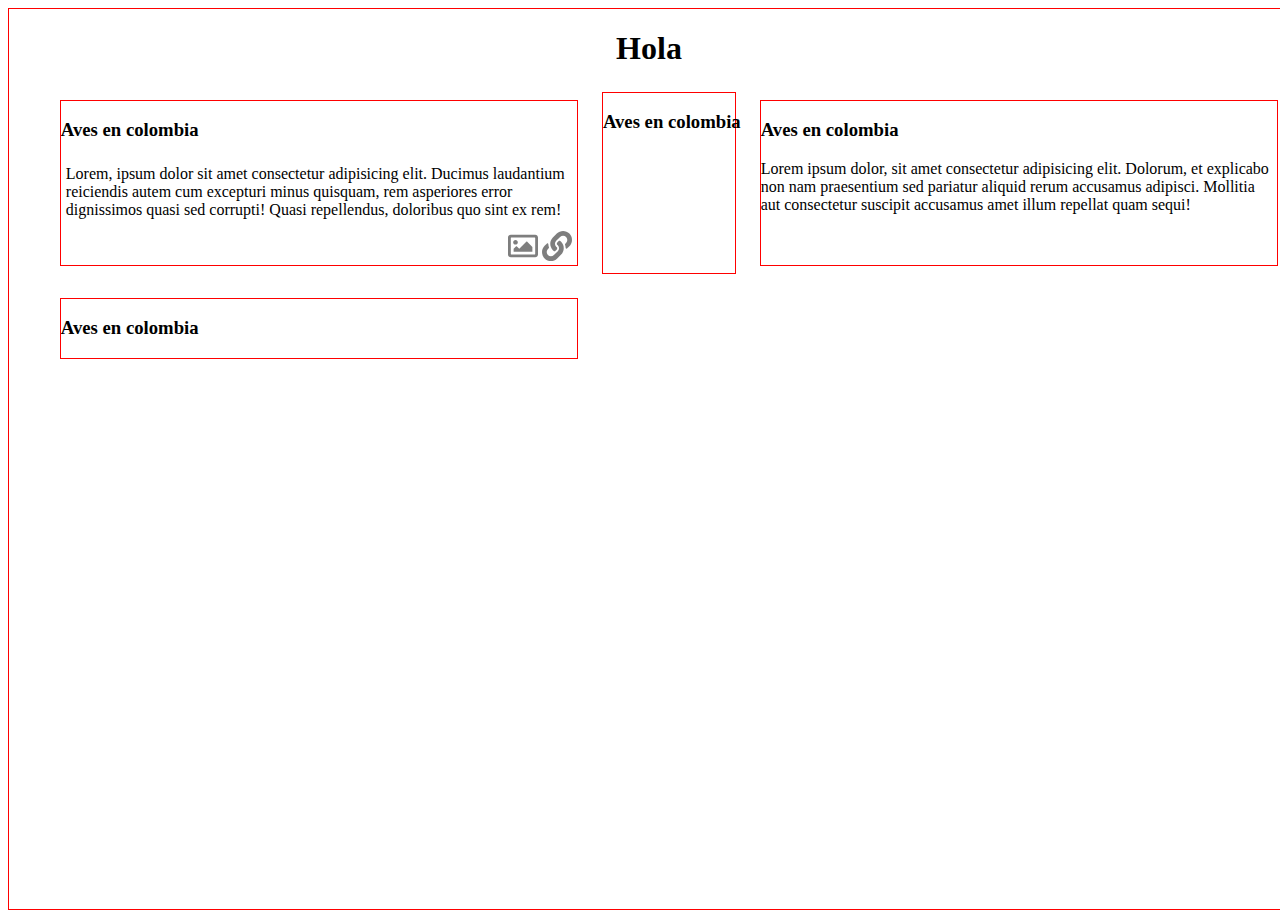
<file: algunos.html>
<link rel="stylesheet" href="css/some.css">

<body>
    <div class="some">
        <h1>Hola</h1>
        <div class="cont-t">
            <div class="tarM">
                <h3>Aves en colombia</h3>
                <div class="desc">
                    <p>Lorem, ipsum dolor sit amet consectetur adipisicing elit. Ducimus laudantium reiciendis autem cum excepturi minus quisquam, rem asperiores error dignissimos quasi sed corrupti! Quasi repellendus, doloribus quo sint ex rem!</p>

                </div>
                <div class="butons">
                    <span class="ico-img"><a href="" alt="Link"><svg aria-hidden="true" data-prefix="far" data-icon="image" class="svg-inline--fa fa-image fa-w-16" role="img" xmlns="http://www.w3.org/2000/svg" viewBox="0 0 512 512"><path fill="currentColor" d="M464 64H48C21.49 64 0 85.49 0 112v288c0 26.51 21.49 48 48 48h416c26.51 0 48-21.49 48-48V112c0-26.51-21.49-48-48-48zm-6 336H54a6 6 0 0 1-6-6V118a6 6 0 0 1 6-6h404a6 6 0 0 1 6 6v276a6 6 0 0 1-6 6zM128 152c-22.091 0-40 17.909-40 40s17.909 40 40 40 40-17.909 40-40-17.909-40-40-40zM96 352h320v-80l-87.515-87.515c-4.686-4.686-12.284-4.686-16.971 0L192 304l-39.515-39.515c-4.686-4.686-12.284-4.686-16.971 0L96 304v48z"></path></svg><p>Ver imagen</p></a></span>
                    <span class="ico-img"><a href=""><svg aria-hidden="true" data-prefix="fas" data-icon="link" class="svg-inline--fa fa-link fa-w-16" role="img" xmlns="http://www.w3.org/2000/svg" viewBox="0 0 512 512"><path fill="currentColor" d="M326.612 185.391c59.747 59.809 58.927 155.698.36 214.59-.11.12-.24.25-.36.37l-67.2 67.2c-59.27 59.27-155.699 59.262-214.96 0-59.27-59.26-59.27-155.7 0-214.96l37.106-37.106c9.84-9.84 26.786-3.3 27.294 10.606.648 17.722 3.826 35.527 9.69 52.721 1.986 5.822.567 12.262-3.783 16.612l-13.087 13.087c-28.026 28.026-28.905 73.66-1.155 101.96 28.024 28.579 74.086 28.749 102.325.51l67.2-67.19c28.191-28.191 28.073-73.757 0-101.83-3.701-3.694-7.429-6.564-10.341-8.569a16.037 16.037 0 0 1-6.947-12.606c-.396-10.567 3.348-21.456 11.698-29.806l21.054-21.055c5.521-5.521 14.182-6.199 20.584-1.731a152.482 152.482 0 0 1 20.522 17.197zM467.547 44.449c-59.261-59.262-155.69-59.27-214.96 0l-67.2 67.2c-.12.12-.25.25-.36.37-58.566 58.892-59.387 154.781.36 214.59a152.454 152.454 0 0 0 20.521 17.196c6.402 4.468 15.064 3.789 20.584-1.731l21.054-21.055c8.35-8.35 12.094-19.239 11.698-29.806a16.037 16.037 0 0 0-6.947-12.606c-2.912-2.005-6.64-4.875-10.341-8.569-28.073-28.073-28.191-73.639 0-101.83l67.2-67.19c28.239-28.239 74.3-28.069 102.325.51 27.75 28.3 26.872 73.934-1.155 101.96l-13.087 13.087c-4.35 4.35-5.769 10.79-3.783 16.612 5.864 17.194 9.042 34.999 9.69 52.721.509 13.906 17.454 20.446 27.294 10.606l37.106-37.106c59.271-59.259 59.271-155.699.001-214.959z"></path></svg><p>Visitar link</p></a></span>
                </div>
            </div>
            <div class="tarM">
                <h3>Aves en colombia</h3>
            </div>
            <div class="tarM">
                <h3>Aves en colombia</h3>
                <p>Lorem ipsum dolor, sit amet consectetur adipisicing elit. Dolorum, et explicabo non nam praesentium sed pariatur aliquid rerum accusamus adipisci. Mollitia aut consectetur suscipit accusamus amet illum repellat quam sequi!</p>
            </div>
            <div class="tarM">
                <h3>Aves en colombia</h3>
            </div>
        </div>
    </div>

</body>

</html>
</file>
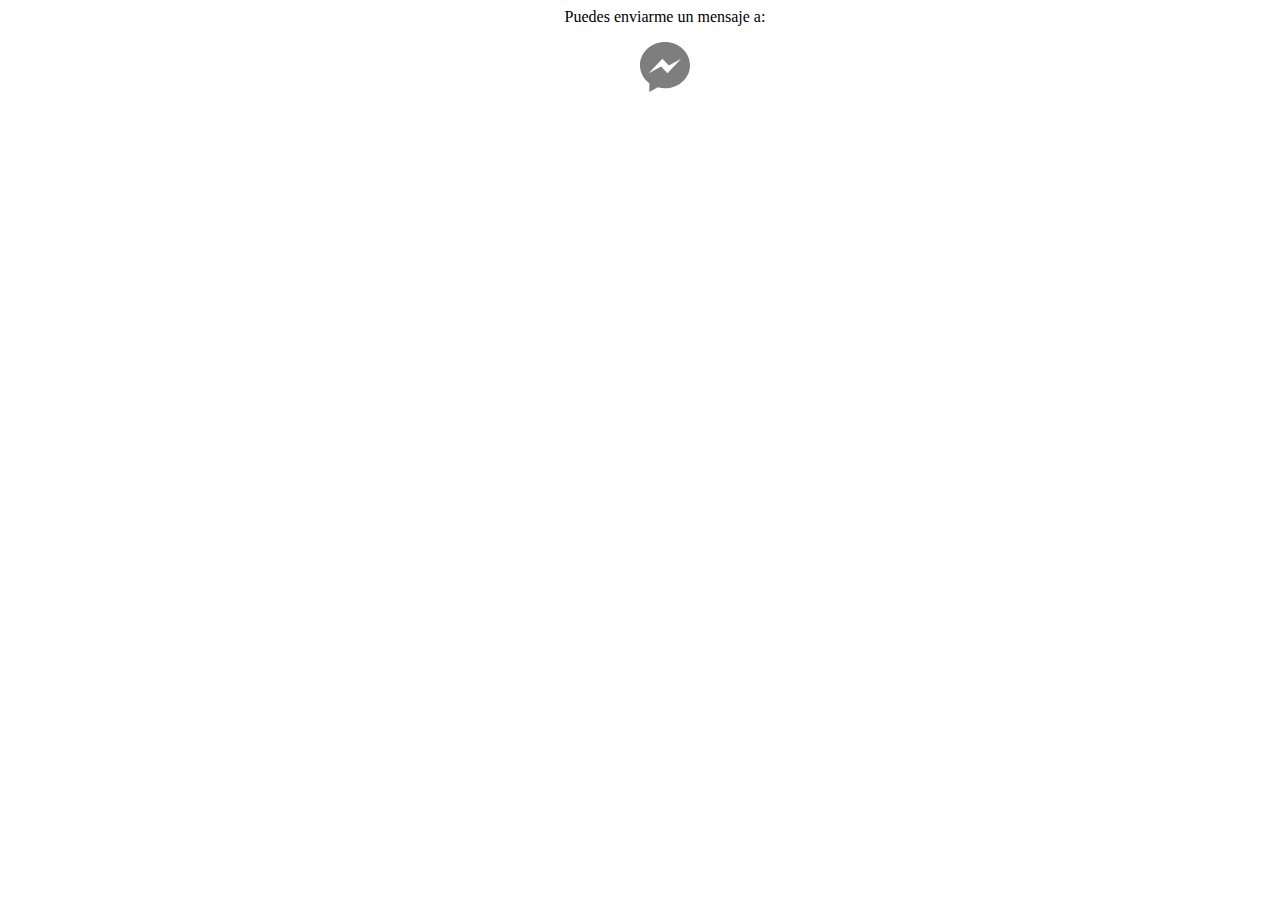
<file: contact.html>
<link rel="stylesheet" href="css/contact.css">

<body>
    <div class="contact">
        <div class="contact-container">
            <p>Puedes enviarme un mensaje a:</p>
            <li class="fb"><a target="_blank" href="https://m.me/DiiegoMonsalve12"><svg role="img" width="200" viewBox="0 0 24 24" xmlns="http://www.w3.org/2000/svg"><title>Messenger </title><path d="M12 0C5.373 0 0 4.974 0 11.111c0 3.498 1.744 6.614 4.469 8.654V24l4.088-2.242c1.092.3 2.246.464 3.443.464 6.627 0 12-4.975 12-11.11S18.627 0 12 0zm1.191 14.963l-3.055-3.26-5.963 3.26L10.732 8l3.131 3.259L19.752 8l-6.561 6.963z"/></svg></a></li>

        </div>
    </div>

</body>

</html>
</file>
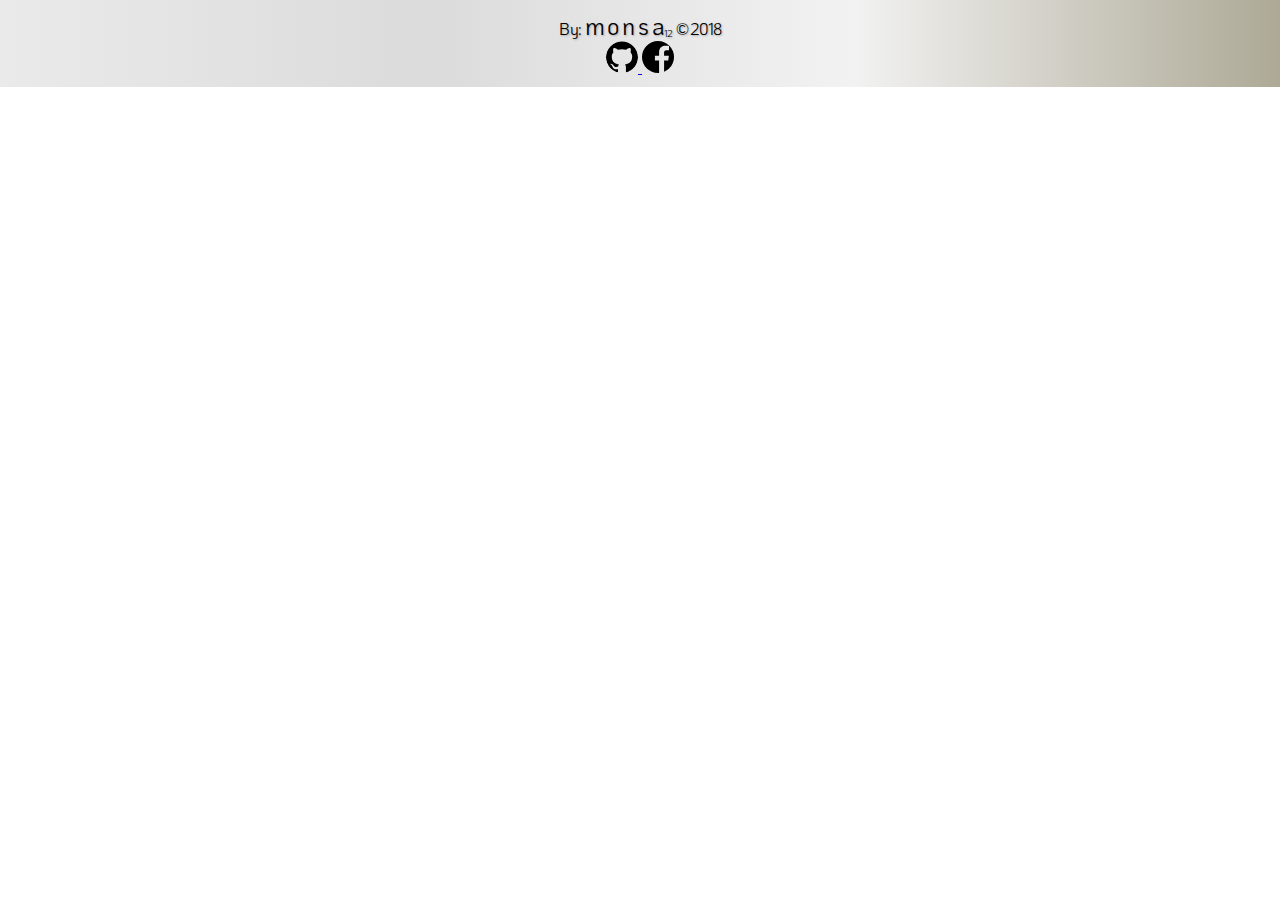
<file: footer.html>
<!DOCTYPE html>
<html lang="en">

<head>
    <meta charset="UTF-8">
    <meta name="viewport" content="width=device-width, initial-scale=1.0">
    <meta http-equiv="X-UA-Compatible" content="ie=edge">
    <link rel="stylesheet" href="css/footer.css">
    <link rel="stylesheet" href="https://use.fontawesome.com/releases/v5.3.1/css/all.css" integrity="sha384-mzrmE5qonljUremFsqc01SB46JvROS7bZs3IO2EmfFsd15uHvIt+Y8vEf7N7fWAU" crossorigin="anonymous">
    <title>Document</title>

    <body>
        <footer id="footer">
            <div id="cont">

                <div id="brand">
                    <span id="texto"><span id="txt">By:</span> <a href="">monsa  <span id="number">12</span></a> <span id="txt">&copy;2018</span>

                    </span>
                    <div id="redes">
                        <a href="https://github.com/monsa12"><svg aria-labelledby="simpleicons-github-icon" role="img" viewBox="0 0 24 24" xmlns="http://www.w3.org/2000/svg">
                        <path d="M12 .297c-6.63 0-12 5.373-12 12 0 5.303 3.438 9.8 8.205 11.385.6.113.82-.258.82-.577 0-.285-.01-1.04-.015-2.04-3.338.724-4.042-1.61-4.042-1.61C4.422 18.07 3.633 17.7 3.633 17.7c-1.087-.744.084-.729.084-.729 1.205.084 1.838 1.236 1.838 1.236 1.07 1.835 2.809 1.305 3.495.998.108-.776.417-1.305.76-1.605-2.665-.3-5.466-1.332-5.466-5.93 0-1.31.465-2.38 1.235-3.22-.135-.303-.54-1.523.105-3.176 0 0 1.005-.322 3.3 1.23.96-.267 1.98-.399 3-.405 1.02.006 2.04.138 3 .405 2.28-1.552 3.285-1.23 3.285-1.23.645 1.653.24 2.873.12 3.176.765.84 1.23 1.91 1.23 3.22 0 4.61-2.805 5.625-5.475 5.92.42.36.81 1.096.81 2.22 0 1.606-.015 2.896-.015 3.286 0 .315.21.69.825.57C20.565 22.092 24 17.592 24 12.297c0-6.627-5.373-12-12-12"/>
                    </svg>
                </a>
                        <a href="https://facebook.com/diiegomonsalve12">
                            <svg aria-labelledby="simpleicons-facebook-icon" role="img" viewBox="0 0 24 24" xmlns="http://www.w3.org/2000/svg"><title id="simpleicons-facebook-icon">Facebook icon</title><path d="M22.676 0H1.324C.593 0 0 .593 0 1.324v21.352C0 23.408.593 24 1.324 24h11.494v-9.294H9.689v-3.621h3.129V8.41c0-3.099 1.894-4.785 4.659-4.785 1.325 0 2.464.097 2.796.141v3.24h-1.921c-1.5 0-1.792.721-1.792 1.771v2.311h3.584l-.465 3.63H16.56V24h6.115c.733 0 1.325-.592 1.325-1.324V1.324C24 .593 23.408 0 22.676 0"/></svg>
                        </a>
                    </div>
                </div>





            </div>
        </footer>

    </body>


</html>
</file>
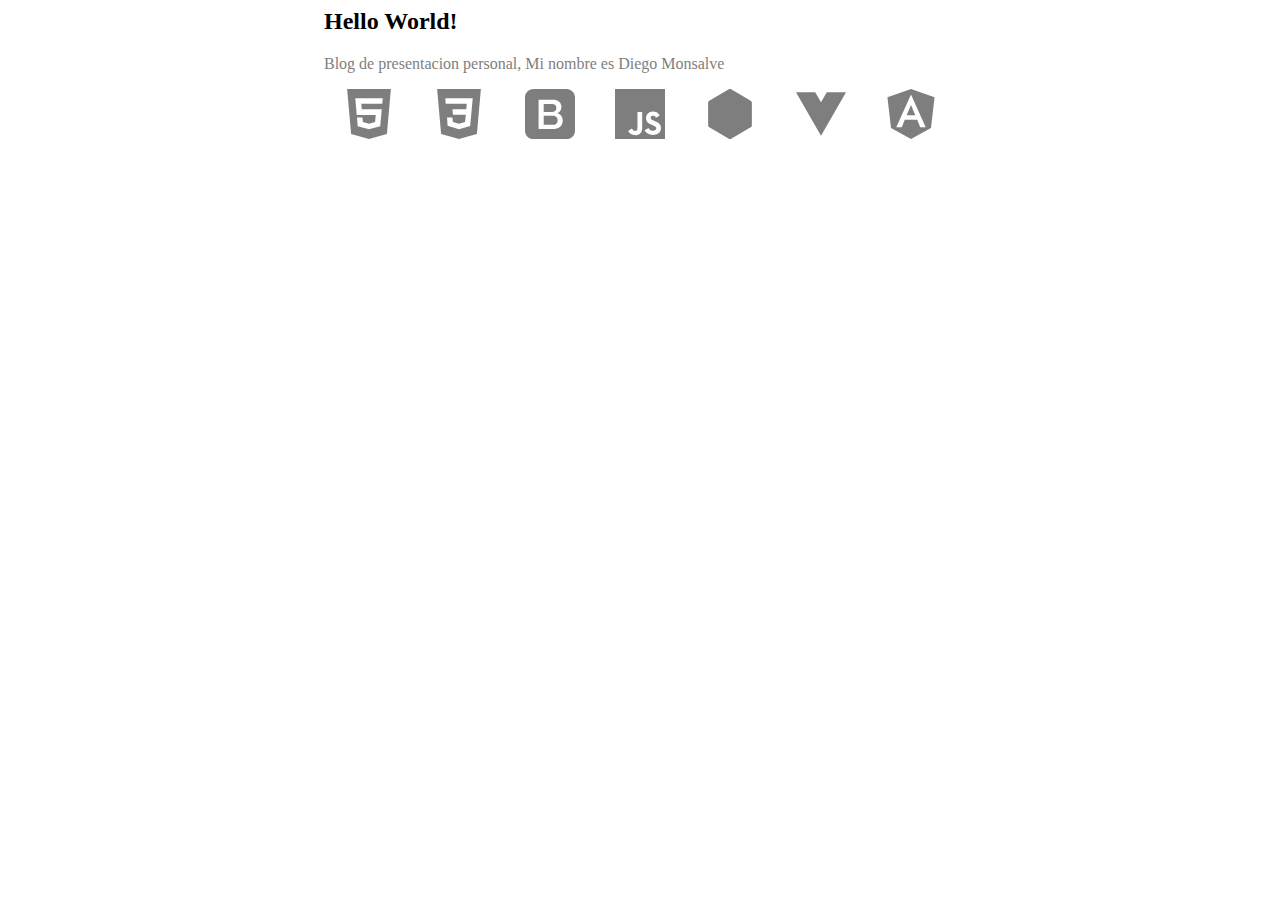
<file: home.html>
<link rel="stylesheet" href="css/home.css">

<body>
    <div class="home">
        <div class="titulo">

            <h2>Hello World!</h2>
            <p>Blog de presentacion personal, Mi nombre es Diego Monsalve</p>
        </div>
        <div class="iconos">

            <div class="icoSVG">
                <svg aria-labelledby="simpleicons-html5-icon" role="img" height="50" width="50" viewBox="0 0 24 24" xmlns="http://www.w3.org/2000/svg"><title id="simpleicons-html5-icon">HTML5 icon</title><path d="M1.5 0h21l-1.91 21.563L11.977 24l-8.564-2.438L1.5 0zm7.031 9.75l-.232-2.718 10.059.003.23-2.622L5.412 4.41l.698 8.01h9.126l-.326 3.426-2.91.804-2.955-.81-.188-2.11H6.248l.33 4.171L12 19.351l5.379-1.443.744-8.157H8.531z"/></svg>
                <b class="b">HTML5</b>

            </div>
            <div class="icoSVG">
                <svg aria-labelledby="simpleicons-css3-icon" role="img" height="50" width="50" viewBox="0 0 24 24" xmlns="http://www.w3.org/2000/svg"><title id="simpleicons-css3-icon">CSS3 icon</title><path d="M1.5 0h21l-1.91 21.563L11.977 24l-8.565-2.438L1.5 0zm17.09 4.413L5.41 4.41l.213 2.622 10.125.002-.255 2.716h-6.64l.24 2.573h6.182l-.366 3.523-2.91.804-2.956-.81-.188-2.11h-2.61l.29 3.855L12 19.288l5.373-1.53L18.59 4.414z"/></svg>
                <b class="b">CSS3</b>

            </div>
            <div class="icoSVG">
                <svg aria-labelledby="simpleicons-bootstrap-icon" role="img" height="50" width="50" viewBox="0 0 24 24" xmlns="http://www.w3.org/2000/svg"><title id="simpleicons-bootstrap-icon">Bootstrap icon</title><path d="M20 0H4C1.793.006.006 1.793 0 4v16c0 2.2 1.8 4 4 4h16c2.2 0 4-1.8 4-4V4c0-2.2-1.8-4-4-4zm-2.187 16.855c-.2.482-.517.907-.923 1.234-.42.34-.952.62-1.607.82-.654.203-1.432.305-2.333.305H6.518v-14h6.802c1.258 0 2.266.283 3.02.86.76.58 1.138 1.444 1.138 2.61 0 .705-.172 1.31-.518 1.81-.344.497-.84.886-1.48 1.156v.046c.854.18 1.515.585 1.95 1.215s.658 1.426.658 2.387c0 .538-.104 1.05-.3 1.528l.025.027zm-2.776-3.45c-.41-.375-.986-.558-1.73-.558H8.985v4.368h4.334c.74 0 1.32-.192 1.73-.58.41-.385.62-.934.62-1.64-.007-.69-.21-1.224-.62-1.59h-.017zm-.6-2.823c.396-.336.59-.817.59-1.444 0-.704-.175-1.204-.53-1.49-.352-.285-.86-.433-1.528-.433h-4v3.863h4c.583 0 1.08-.17 1.464-.496z"/></svg>
                <b class="b">Bootstrap4</b>

            </div>
            <div class="icoSVG">
                <svg aria-labelledby="simpleicons-javascript-icon" role="img" height="50" width="50" viewBox="0 0 24 24" xmlns="http://www.w3.org/2000/svg"><title id="simpleicons-javascript-icon">JavaScript icon</title><path d="M0 0h24v24H0V0zm22.034 18.276c-.175-1.095-.888-2.015-3.003-2.873-.736-.345-1.554-.585-1.797-1.14-.091-.33-.105-.51-.046-.705.15-.646.915-.84 1.515-.66.39.12.75.42.976.9 1.034-.676 1.034-.676 1.755-1.125-.27-.42-.404-.601-.586-.78-.63-.705-1.469-1.065-2.834-1.034l-.705.089c-.676.165-1.32.525-1.71 1.005-1.14 1.291-.811 3.541.569 4.471 1.365 1.02 3.361 1.244 3.616 2.205.24 1.17-.87 1.545-1.966 1.41-.811-.18-1.26-.586-1.755-1.336l-1.83 1.051c.21.48.45.689.81 1.109 1.74 1.756 6.09 1.666 6.871-1.004.029-.09.24-.705.074-1.65l.046.067zm-8.983-7.245h-2.248c0 1.938-.009 3.864-.009 5.805 0 1.232.063 2.363-.138 2.711-.33.689-1.18.601-1.566.48-.396-.196-.597-.466-.83-.855-.063-.105-.11-.196-.127-.196l-1.825 1.125c.305.63.75 1.172 1.324 1.517.855.51 2.004.675 3.207.405.783-.226 1.458-.691 1.811-1.411.51-.93.402-2.07.397-3.346.012-2.054 0-4.109 0-6.179l.004-.056z"/></svg>
                <b class="b">JavaScript</b>

            </div>
            <div class="icoSVG">
                <svg aria-labelledby="simpleicons-nodejs-icon" role="img" height="50" width="50" viewBox="0 0 24 24" xmlns="http://www.w3.org/2000/svg"><title id="simpleicons-nodejs-icon">Node.JS icon</title><path d="M11.435.153l-9.37 5.43c-.35.203-.564.578-.563.983V17.43c0 .404.215.78.564.982l9.37 5.435c.35.203.78.203 1.13 0l9.366-5.433c.35-.205.564-.578.565-.982V6.566c0-.404-.216-.78-.566-.984L12.567.152c-.35-.203-.782-.203-1.13 0"/></svg>
                <b class="b">NodeJs</b>

            </div>
            <div class="icoSVG">
                <svg aria-labelledby="simpleicons-vuejs-icon" role="img" height="50" width="50" viewBox="0 0 24 24" xmlns="http://www.w3.org/2000/svg"><title id="simpleicons-vuejs-icon">Vue.js icon</title><path d="M19.197 1.608l.003-.006h-4.425L12 6.4v.002l-2.772-4.8H4.803v.005H0l12 20.786L24 1.608"/></svg>
                <b class="b">VueJs</b>

            </div>
            <div class="icoSVG">
                <svg aria-labelledby="simpleicons-angular-icon" role="img" height="50" width="50" viewBox="0 0 24 24" xmlns="http://www.w3.org/2000/svg"><title id="simpleicons-angular-icon">Angular icon</title><path d="M9.93 12.645h4.134L11.996 7.74"/><path d="M11.996.009L.686 3.988l1.725 14.76 9.585 5.243 9.588-5.238L23.308 3.99 11.996.01zm7.058 18.297h-2.636l-1.42-3.501H8.995l-1.42 3.501H4.937l7.06-15.648 7.057 15.648z"/></svg>
                <b class="b">Angular</b>

            </div>
        </div>
    </div>

</body>

</html>
</file>
<file: css/some.css>
.some {
    border: 1px solid red;
    width: 100vw;
    height: 100vh;
}

.some h1 {
    text-align: center;
}

.some .cont-t {
    padding-left: 40px;
    display: grid;
    grid-gap: 10px;
    grid-template-columns: repeat(3, auto);
}

.some .cont-t .tarM {
    margin: 2%;
    border: 1px solid red;
    position: relative;
}

.some .cont-t .tarM h3 {
    white-space: nowrap;
}

.some .cont-t .tarM .desc p {
    padding: 5px;
    padding-bottom: 30px;
}

.some .cont-t .tarM .butons .ico-img a {
    position: relative;
    text-decoration: none;
    opacity: 0.5;
    transition: opacity 0.5s ease;
}

.some .cont-t .tarM .butons .ico-img a:visited {
    text-decoration: none;
    fill: white;
    color: black;
}

.some .cont-t .tarM .butons .ico-img a:hover {
    opacity: 1;
}

.some .cont-t .tarM .butons .ico-img a:hover p {
    opacity: 1;
}

.some .cont-t .tarM .butons .ico-img a p {
    position: absolute;
    opacity: 0;
    top: 0;
    margin: auto;
    margin-top: -30px;
    font-size: 80%;
    white-space: nowrap;
    transition: opacity 0.5s ease;
}

.some .cont-t .tarM .butons {
    position: absolute;
    bottom: 0px;
    right: 5px;
}

.some .cont-t .butons svg {
    fill: black;
    width: 30px;
    height: 30px;
}
</file>
<file: css/contact.css>
.contact {
     margin-left: 50px;
     text-align: center;
 }
 
 .contact-container li {
     list-style: none;
 }
 
 .contact-container li a svg {
     width: 50px;
     opacity: 0.5;
     transition: all 0.3s;
 }
</file>
<file: css/footer.css>
@import url('https://fonts.googleapis.com/css?family=KoHo');
body,
html {
    margin: 0px;
}

#cont {
    display: grid;
    grid: 100% / auto auto auto;
    width: 100%;
    height: 100%;
    padding-top: 10px;
    padding-bottom: 10px;
    background: #ADA996;
    /* fallback for old browsers */
    background: -webkit-linear-gradient(to right, #EAEAEA, #DBDBDB, #F2F2F2, #ADA996);
    /* Chrome 10-25, Safari 5.1-6 */
    background: linear-gradient(to right, #EAEAEA, #DBDBDB, #F2F2F2, #ADA996);
    /* W3C, IE 10+/ Edge, Firefox 16+, Chrome 26+, Opera 12+, Safari 7+ */
    justify-content: center;
}

#cont #brand {
    text-align: center;
    font-family: 'KoHo', sans-serif;
}

#cont #brand #texto #txt {
    color: black;
    text-shadow: 1px 1px 2px rgb(175, 168, 168);
}

#cont #brand #texto a {
    text-decoration: none;
    font-size: 1.5em;
    letter-spacing: 3px;
    position: relative;
    color: black;
    text-shadow: 1px 1px 2px rgb(175, 168, 168);
    animation-duration: 3s;
    animation-name: slidein;
    animation-iteration-count: infinite;
}

#cont #brand #texto a::before {
    content: "";
    display: block;
    width: 0;
    height: 1px;
    background: black;
    position: absolute;
    left: 40%;
    bottom: 2px;
    transition: all 0.5s;
}

#cont #brand #texto a:hover::before {
    width: 80%;
    left: 0;
    background: white
}

@keyframes slidein {
    0% {
        color: rgb(251, 45, 45);
    }
    25% {
        color: rgb(195, 18, 18);
    }
    50% {
        color: rgb(134, 8, 8);
    }
    100% {
        color: rgb(251, 45, 45);
    }
}

#cont #brand span #number {
    padding: 10px;
    text-decoration: none;
    font-size: 0.4em;
    margin-top: 7px;
    margin-left: -22px;
    position: absolute;
    letter-spacing: -1px;
}

#cont #redes {
    display: block;
    margin-top: 0px;
}

#cont #redes svg {
    border-radius: 50%;
    height: 32px;
}
</file>
<file: css/home.css>
.home {
    position: relative;
    /* border: 1px solid red; */
}

@media screen and (min-width: 630px) {
    .home {
        margin: auto;
        margin-top: 0;
        width: 50%;
    }
}


/* propiedad aplicada hasta el max  */

@media screen and (max-width: 630px) {
    .home {
        margin-top: 20%;
        margin-left: 5%;
    }
}

.home h2 {
    color: black;
}

.home p {
    color: gray;
}

.home .titulo {}

.home .iconos {
    position: relative;
    display: grid;
    grid-template-columns: repeat(7, 1fr);
}

@media screen and (max-width: 630px) {
    .home .iconos {
        grid-template-columns: repeat(3, 1fr);
    }
}

.home .iconos .icoSVG {
    text-align: center;
}

.home .iconos .icoSVG svg {
    transition: all 1s;
    opacity: 0.5;
}

.home .iconos .icoSVG:hover svg {
    transform: scale(1.5);
    fill: #000;
    color: black;
    opacity: 1;
}

.home .iconos .icoSVG:hover b {
    opacity: 0.6;
    color: black;
}

.home .iconos .icoSVG b {
    display: block;
    font-size: 1em;
    color: lightgray;
    margin-top: 15px;
    opacity: 0;
    transition: all 1.5s;
}
</file>
